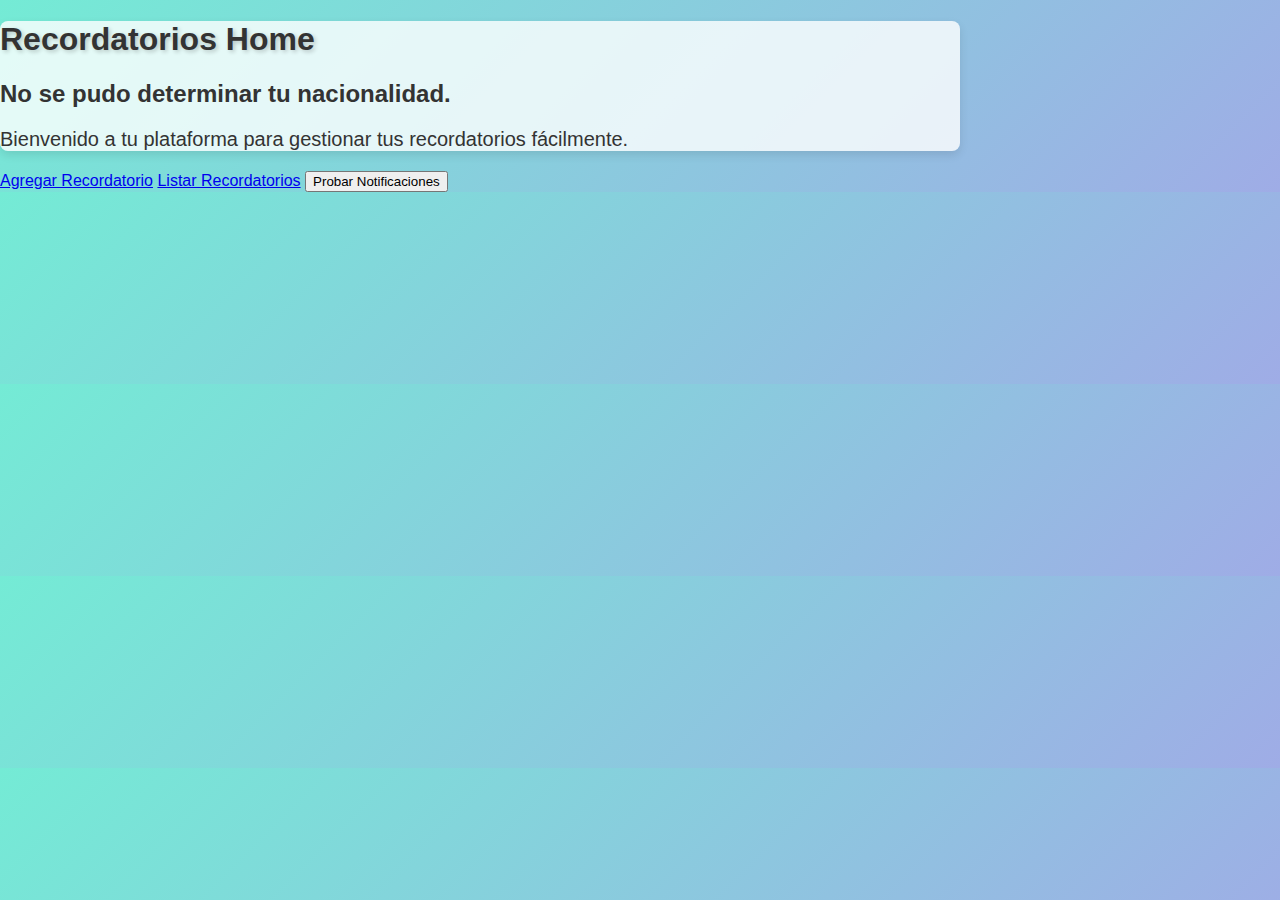
<file: index.html>
<!DOCTYPE html>
<html lang="en">
<head>
    <meta charset="UTF-8">
    <meta name="viewport" content="width=device-width, initial-scale=1.0">
    <meta name="theme-color" content="#007bff">
    <link rel="apple-touch-icon" href="/icon512_rounded.png"></link>
    <meta name="msapplication-TileColor" content="#007bff">
    <title>Recordatorios Home</title>
    <link href="https://cdn.jsdelivr.net/npm/bootstrap@5.0.2/dist/css/bootstrap.min.css" rel="stylesheet" integrity="sha384-EVSTQN3/azprG1Anm3QDgpJLIm9Nao0Yz1ztcQTwFspd3yD65VohhpuuCOmLASjC" crossorigin="anonymous">
    <link rel="stylesheet" href="css/style.css">
    <link rel="manifest" href="/manifest.json">
</head>
<body>
    <!-- Encabezado -->
    <div class="container py-5 text-center">
        <h1 class="display-4 fw-bold text-primary">Recordatorios Home
            <h2 id="welcomeMessage" class="text-primary"></h2>
        </h1>
        <p class="lead text-muted">Bienvenido a tu plataforma para gestionar tus recordatorios fácilmente.</p>
    </div>

    <!-- Cuerpo -->
    <div class="container mt-5">
        <a href="paginas/agrrecordatorio.html" class="btn btn-primary btn-lg mx-2">Agregar Recordatorio</a>
        <a href="paginas/lisrecordatorio.html" class="btn btn-secondary btn-lg mx-2">Listar Recordatorios</a>
        <button id="btnNotificaciones" class="btn btn-primary">Probar Notificaciones</button>
    </div>
    <script src="js/app.js"></script>
</body>
</html>
</file>
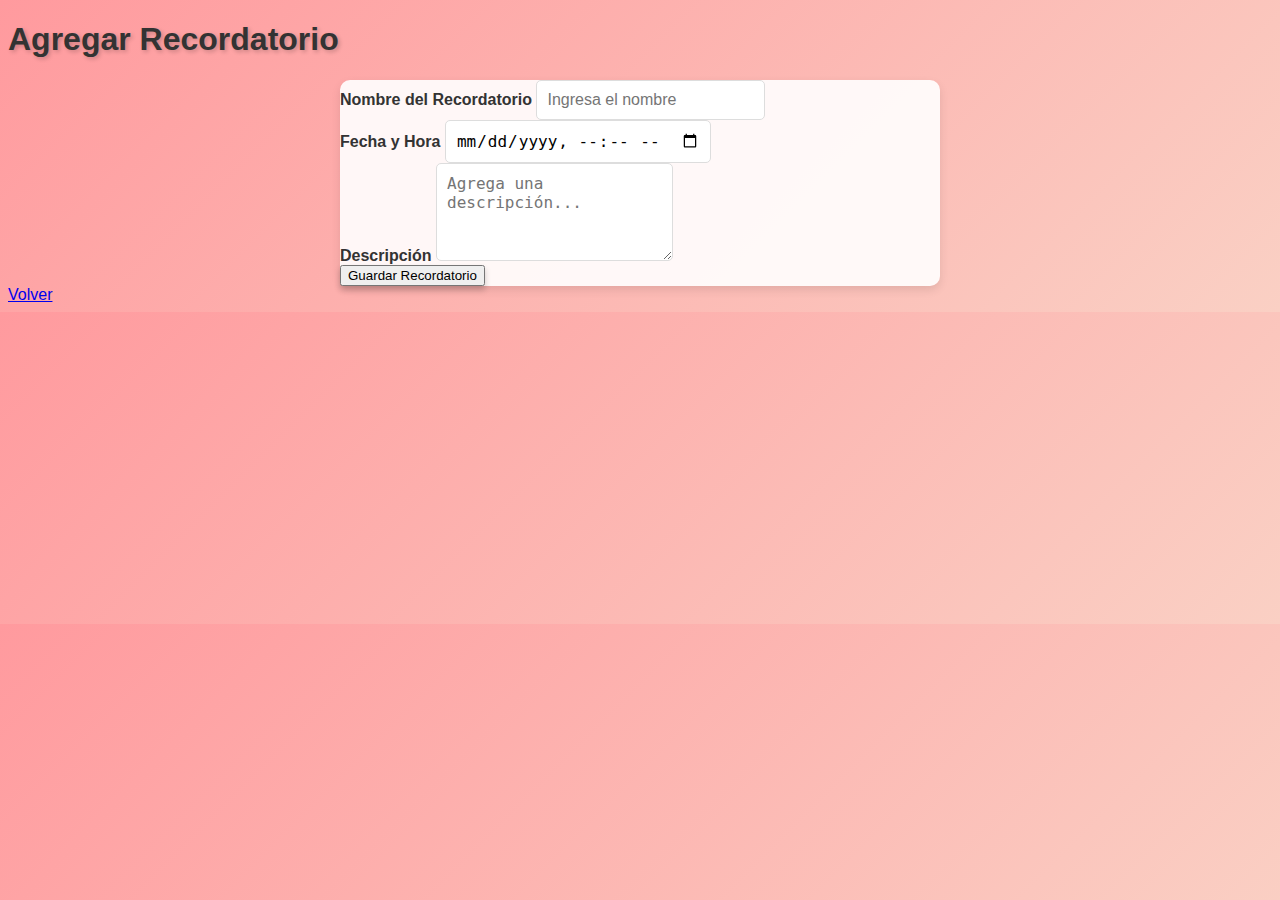
<file: paginas/agrrecordatorio.html>
<!DOCTYPE html>
<html lang="en">
<head>
    <meta charset="UTF-8">
    <meta name="viewport" content="width=device-width, initial-scale=1.0">
    <title>Agregar Recordatorio</title>
    <link href="https://cdn.jsdelivr.net/npm/bootstrap@5.0.2/dist/css/bootstrap.min.css" rel="stylesheet" integrity="sha384-EVSTQN3/azprG1Anm3QDgpJLIm9Nao0Yz1ztcQTwFspd3yD65VohhpuuCOmLASjC" crossorigin="anonymous">
    <link rel="stylesheet" href="../css/AGRstyle.css">
</head>
<body>
    <div class="container py-5">
        <h1 class="text-center text-primary mb-4">Agregar Recordatorio</h1>
        <form id="formRecordatorio" class="p-4 shadow rounded bg-light">
            <!-- Nombre del Recordatorio -->
            <div class="mb-3">
                <label for="nombre" class="form-label">Nombre del Recordatorio</label>
                <input type="text" class="form-control" id="nombre" placeholder="Ingresa el nombre" required>
            </div>
            <!-- Fecha y Hora -->
            <div class="mb-3">
                <label for="fechaHora" class="form-label">Fecha y Hora</label>
                <input type="datetime-local" class="form-control" id="fechaHora" required>
            </div>
            <!-- Descripción -->
            <div class="mb-3">
                <label for="descripcion" class="form-label">Descripción</label>
                <textarea class="form-control" id="descripcion" rows="4" placeholder="Agrega una descripción..." required></textarea>
            </div>
            <!-- Botón -->
            <div class="text-center">
                <button type="submit" class="btn btn-primary btn-lg">Guardar Recordatorio</button>
            </div>
        </form>
        <div class="text-center mt-4">
            <a href="../index.html" class="btn btn-secondary btn-lg">Volver</a>
        </div>
    </div>
    <script src="../js/agr.js"></script>
</body>
</html>
</file>
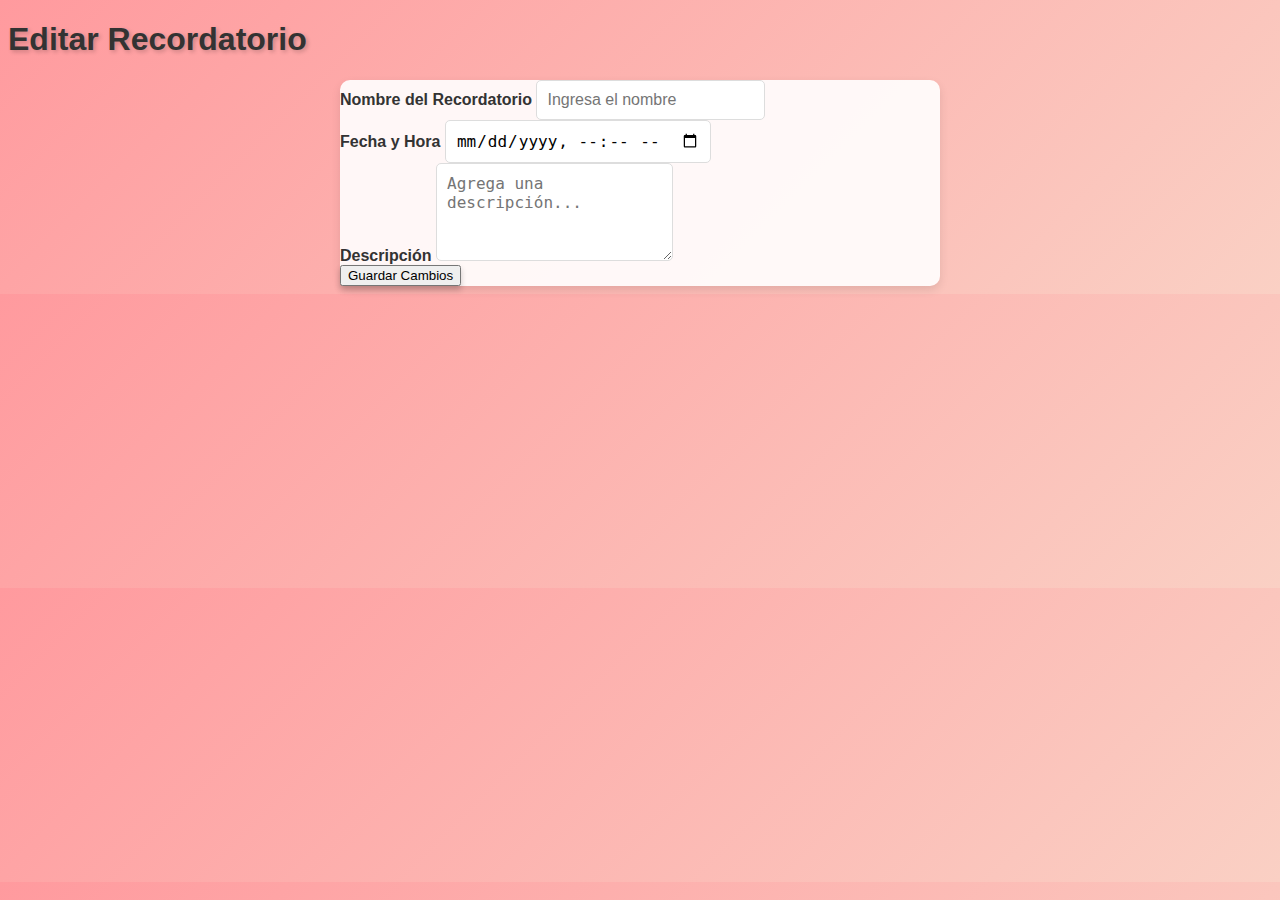
<file: paginas/editrecordatorio.html>
<!DOCTYPE html>
<html lang="en">
<head>
    <meta charset="UTF-8">
    <meta name="viewport" content="width=device-width, initial-scale=1.0">
    <title>Editar Recordatorio</title>
    <link href="https://cdn.jsdelivr.net/npm/bootstrap@5.0.2/dist/css/bootstrap.min.css" rel="stylesheet" integrity="sha384-EVSTQN3/azprG1Anm3QDgpJLIm9Nao0Yz1ztcQTwFspd3yD65VohhpuuCOmLASjC" crossorigin="anonymous">
    <link rel="stylesheet" href="../css/AGRstyle.css">
</head>
<body>
    <div class="container py-5">
        <h1 class="text-center text-primary mb-4">Editar Recordatorio</h1>
        <form id="formEditarRecordatorio" class="p-4 shadow rounded bg-light">
            <!-- ID (Oculto) -->
            <input type="hidden" id="recordatorioId">
            <!-- Nombre del Recordatorio -->
            <div class="mb-3">
                <label for="nombre" class="form-label">Nombre del Recordatorio</label>
                <input type="text" class="form-control" id="nombre" placeholder="Ingresa el nombre" required>
            </div>
            <!-- Fecha y Hora -->
            <div class="mb-3">
                <label for="fechaHora" class="form-label">Fecha y Hora</label>
                <input type="datetime-local" class="form-control" id="fechaHora" required>
            </div>
            <!-- Descripción -->
            <div class="mb-3">
                <label for="descripcion" class="form-label">Descripción</label>
                <textarea class="form-control" id="descripcion" rows="4" placeholder="Agrega una descripción..." required></textarea>
            </div>
            <!-- Botón -->
            <div class="text-center">
                <button type="submit" class="btn btn-primary btn-lg">Guardar Cambios</button>
            </div>
        </form>
    </div>
    <script src="../js/edit.js"></script>
</body>
</html>
</file>
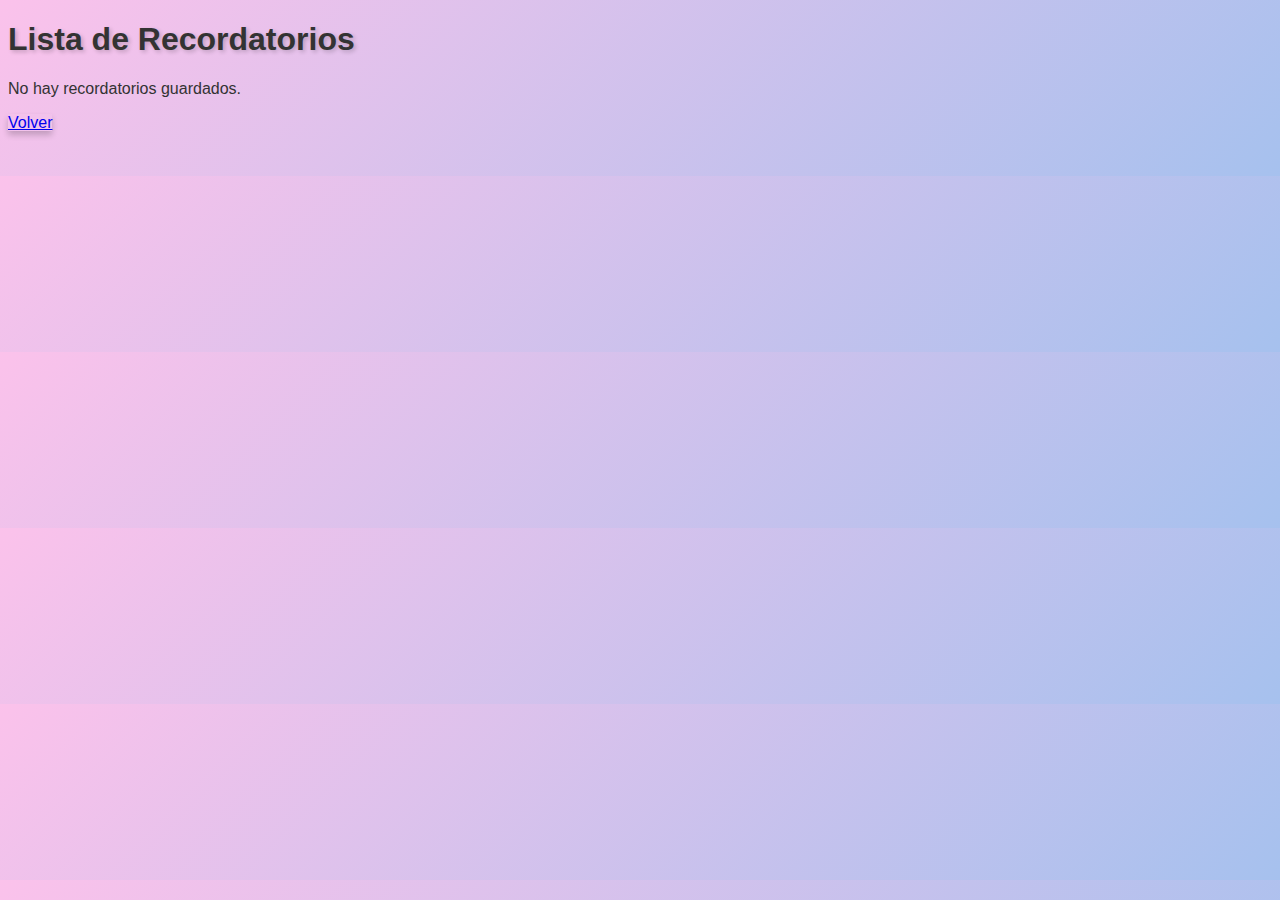
<file: paginas/lisrecordatorio.html>
<!DOCTYPE html>
<html lang="en">

<head>
    <meta charset="UTF-8">
    <meta name="viewport" content="width=device-width, initial-scale=1.0">
    <title>Lista de Recordatorios</title>
    <link href="https://cdn.jsdelivr.net/npm/bootstrap@5.0.2/dist/css/bootstrap.min.css" rel="stylesheet"
        integrity="sha384-EVSTQN3/azprG1Anm3QDgpJLIm9Nao0Yz1ztcQTwFspd3yD65VohhpuuCOmLASjC" crossorigin="anonymous">
    <link rel="stylesheet" href="../css/LISstyle.css">
</head>

<body>
    <div class="container py-5">
        <h1 class="text-center text-primary mb-4">Lista de Recordatorios</h1>
        <div id="listaRecordatorios" class="list-group shadow-sm"></div>
    </div>
    <div class="text-center mt-4">
        <a href="../index.html" class="btn btn-secondary btn-lg">Volver</a>
    </div>
    <br>
    <br>
    <script src="../js/agr.js"></script>
    <script src="../js/lis.js"></script>

</body>

</html>
</file>
<file: css/style.css>
body {
    background: linear-gradient(135deg, #74ebd5, #9face6);
    font-family: 'Segoe UI', Tahoma, Geneva, Verdana, sans-serif;
    margin: 0;
    color: #333;
}

h1 {
    text-shadow: 2px 2px 4px rgba(0, 0, 0, 0.2);
}

p.lead {
    font-size: 1.25rem;
}

.container {
    max-width: 960px;
}

.container.py-5 {
    background: rgba(255, 255, 255, 0.8);
    border-radius: 8px;
    box-shadow: 0px 4px 10px rgba(0, 0, 0, 0.1);
}
</file>
<file: css/AGRstyle.css>
body {
    background: linear-gradient(135deg, #ff9a9e, #fad0c4);
    font-family: 'Segoe UI', Tahoma, Geneva, Verdana, sans-serif;
    color: #333;
}

h1 {
    text-shadow: 2px 2px 4px rgba(0, 0, 0, 0.2);
}

form {
    max-width: 600px;
    margin: 0 auto;
    background: rgba(255, 255, 255, 0.9);
    border-radius: 10px;
    box-shadow: 0px 4px 10px rgba(0, 0, 0, 0.1);
}

label {
    font-weight: bold;
}

input, textarea {
    border-radius: 5px;
    border: 1px solid #ddd;
    padding: 10px;
    font-size: 1rem;
}

button {
    box-shadow: 0px 4px 6px rgba(0, 0, 0, 0.2);
    transition: background-color 0.3s ease;
}

button:hover {
    background-color: #004085;
}
</file>
<file: css/LISstyle.css>
body {
    background: linear-gradient(135deg, #fbc2eb, #a6c1ee);
    font-family: 'Segoe UI', Tahoma, Geneva, Verdana, sans-serif;
    color: #333;
}

h1 {
    text-shadow: 2px 2px 4px rgba(0, 0, 0, 0.2);
}

.list-group-item {
    background: rgba(255, 255, 255, 0.9);
    border: 1px solid #ddd;
    border-radius: 8px;
    margin-bottom: 1rem;
    padding: 1rem;
    transition: transform 0.3s ease, box-shadow 0.3s ease;
}

.list-group-item:hover {
    transform: scale(1.02);
    box-shadow: 0px 4px 10px rgba(0, 0, 0, 0.15);
}

.btn {
    box-shadow: 0px 4px 6px rgba(0, 0, 0, 0.2);
    transition: background-color 0.3s ease;
}

.btn:hover {
    background-color: #0056b3 !important;
}
</file>
